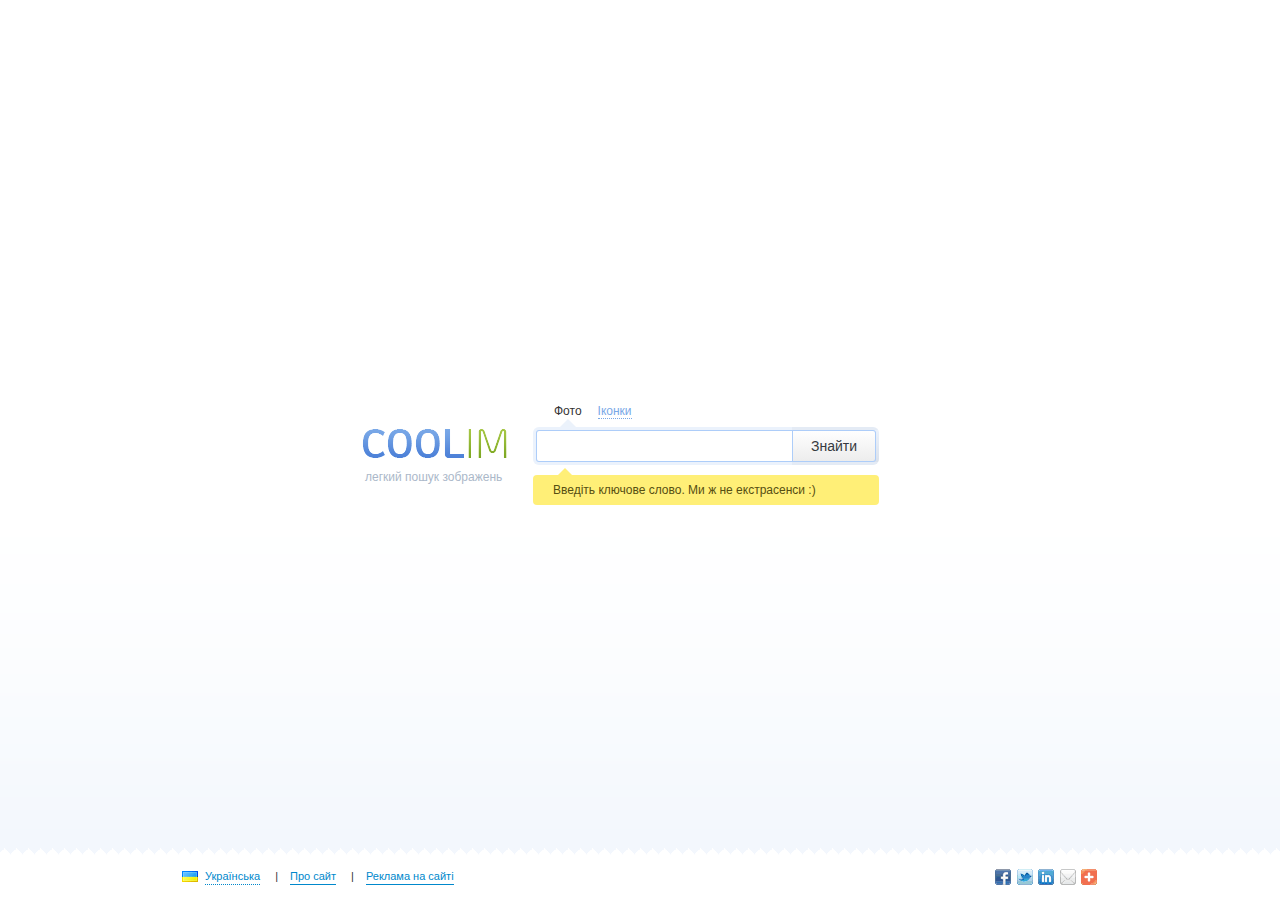
<file: index.html>
<!DOCTYPE html>
<html>
<head>
    <meta charset="utf-8">
    <!--[if IE]>
        <link rel="stylesheet" href="style/ie.css">
    <![endif]-->
    <!--[if lte IE 6]>
        <link rel="stylesheet" href="style/ie6.css">
    <![endif]-->
    <!--[if IE 7]>
        <link rel="stylesheet" href="style/ie7.css">
    <![endif]-->
    <link rel="stylesheet" href="style/style.css">
    <title></title>
    <script type="text/javascript" src="js/modernizr.js"></script>
</head>
<body class="body-bg">
        <div class="container search-table">
            <div class="search-cell">
                <div class="row">
                    <div class="span12 offset3">
                        <div class="search-logo">
                            <a class="logo" href="#">
                                <img src="image/logo.png" alt=""/>
                            </a>
                            <h1 class="logo-text">легкий пошук зображень</h1>
                        </div>
                        <div class="main-search">
                            <ul class="nav search-nav">
                                <li class="selected">Фото</li>
                                <li><a href="">Іконки</a></li>
                            </ul>
                            <div class="search-wrapper">
                                <input type="text" class="search-input">
                                <button value="" class="search-btn">Знайти</button>
                            </div>
                            <div class="search-tooltip">
                                Введіть ключове слово. Ми ж не екстрасенси :)
                            </div>
                        </div>
                    </div>
                </div>
            </div>
        </div>
    <div class="footer search-footer">
        <div class="container">
            <ul class="nav footer-nav">
                <li><i class="icon-language"></i><a href="#" class="language-link">Українська</a></li>
                <li><a href="#">Про сайт</a></li>
                <li><a href="#">Реклама на сайті</a></li>
            </ul>
            <ul class="footer-social">
                <li><a href=""><i class=""></i></a></li>
                <li><a href=""><i class="twitter"></i></a></li>
                <li><a href=""><i class="in"></i></a></li>
                <li><a href=""><i class="mail"></i></a></li>
                <li><a href=""><i class="plus"></i></a></li>
                
            </ul>
        </div>
    </div>
</body>
</html>
</file>
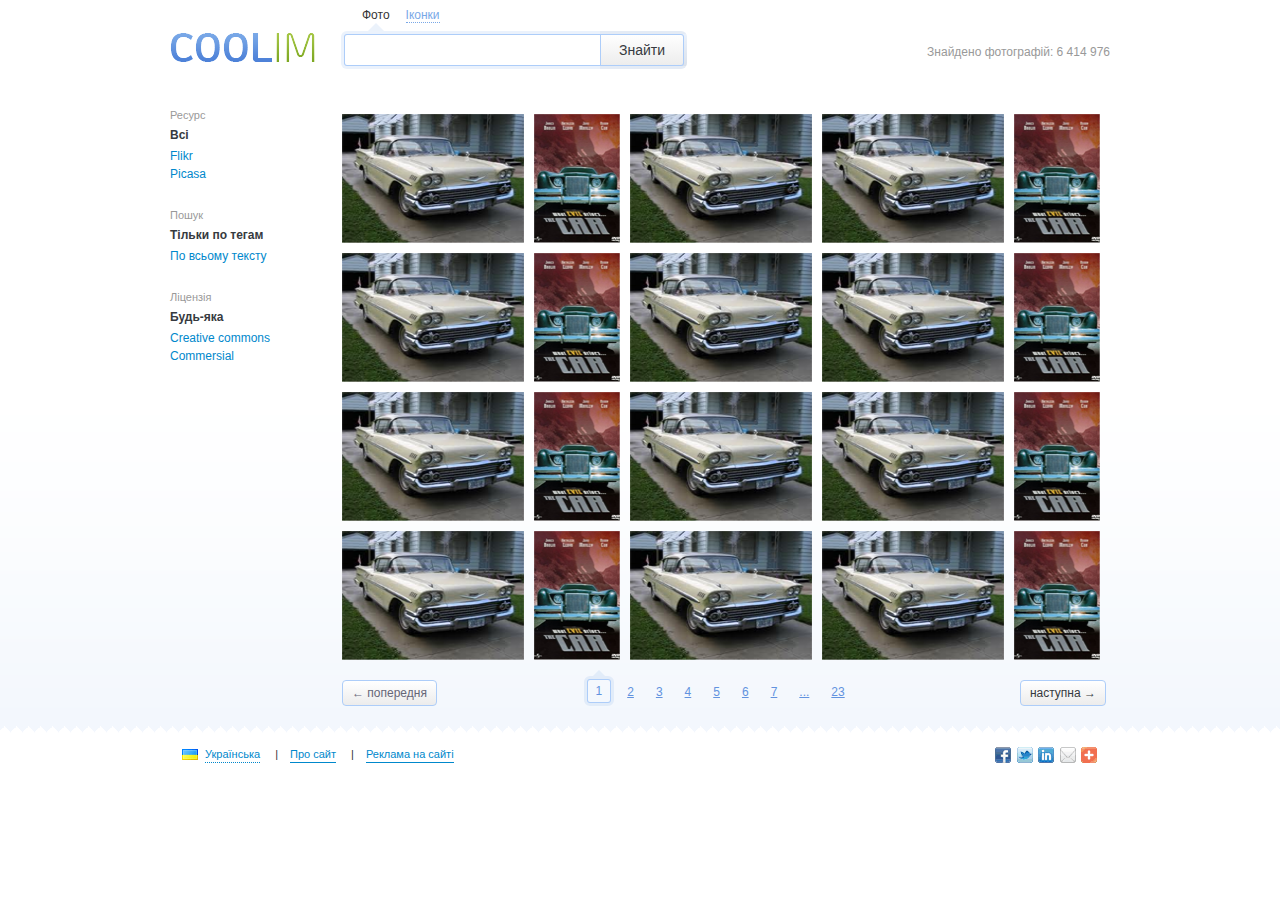
<file: search.html>
<!DOCTYPE html>
<html>
<head>
    <title></title>
    <meta charset="utf-8">
    <!--[if IE]>
        <link rel="stylesheet" href="style/ie.css">
    <![endif]-->
    <!--[if IE 6]>
        <link rel="stylesheet" href="style/ie6.css">
    <![endif]-->
    <!--[if IE 7]>
        <link rel="stylesheet" href="style/ie7.css">
    <![endif]-->
    <link rel="stylesheet" href="style/style.css">
</head>
<body>
    <div class="wrapper">
        <div class="container">
            <div class="row">
                <div class="span12">
                    <div class="search-logo"> 
                        <a class="logo" href="#">
                            <img src="image/logo.png" alt=""/>
                        </a>
                    </div>
                    <div class="main-search">
                        <ul class="nav search-nav">
                            <li class="selected">Фото</li>
                            <li><a href="">Іконки</a></li>
                        </ul>
                        <div class="search-wrapper">
                            <input type="text" class="search-input">
                            <input type="submit" value="Знайти" class="search-btn">
                        </div>
                    </div>
                </div>
                <div class="search-result-counter">
                    Знайдено фотографій: 6 414 976
                </div>
            </div>
            <div class="row">
                <div class="span2 sidebar">
                    <div class="sidebur-section">
                        <h2>Ресурс</h2>
                        <ul class="content-filter">
                            <li class="active-filter">Всі</li>
                            <li><a href="#">Flikr</a></li>
                            <li><a href="#">Picasa</a></li>
                        </ul>
                    </div>
                    <div class="sidebur-section">
                        <h2>Пошук</h2>
                        <ul class="content-filter">
                            <li class="active-filter">Тільки по тегам</li>
                            <li><a href="#">По всьому тексту</a></li>
                        </ul>
                    </div>
                    <div class="sidebur-section">
                        <h2>Ліцензія</h2>
                        <ul class="content-filter">
                            <li class="active-filter">Будь-яка</li>
                            <li><a href="#">Сreative commons</a></li>
                            <li><a href="#">Commersial</a></li>
                        </ul>
                    </div>
                </div>
                <div class="span13 search-result">
                    <div class="result-items">
                        <div class="result-item grid2">
                            <div class="image-wrap"><a href="#"><img src="image/car1.png" width="182" height="129" alt=""></a>
                                <div class="image-pseudowrapper"></div>
                                <div class="image-info">
                                    <div class="image-size-title">Максимальний розмір</div>
                                    <ul class="image-sizes">
                                        <li>1024x682</li>
                                    </ul>
                                    <div class="image-download">
                                        <a href="#">Завантажити оригінал</a>
                                    </div>
                                </div>
                            </div>
                        </div>
                        <div class="result-item grid1">
                            <div class="image-wrap"><a href="#"><img src="image/car2.png" width="86" height="129" alt=""></a>
                                <div class="image-pseudowrapper"></div>
                                <div class="image-info">
                                    <div class="image-size-title">Максимальний розмір</div>
                                    <ul class="image-sizes">
                                        <li>1024x682</li>
                                    </ul>
                                    <div class="image-download">
                                        <a href="#">Завантажити оригінал</a>
                                    </div>
                                </div>
                            </div>
                        </div>
                        <div class="result-item grid2">
                            <div class="image-wrap"><a href="#"><img src="image/car1.png" width="182" height="129" alt=""></a>
                            <div class="image-pseudowrapper"></div>
                                <div class="image-info">
                                    <div class="image-size-title">Максимальний розмір</div>
                                    <ul class="image-sizes">
                                        <li>1024x682</li>
                                    </ul>
                                    <div class="image-download">
                                        <a href="#">Завантажити оригінал</a>
                                    </div>
                                </div>
                            </div>
                        </div>
                        <div class="result-item grid2">
                            <div class="image-wrap"><a href="#"><img src="image/car1.png" width="182" height="129" alt=""></a>
                            <div class="image-pseudowrapper"></div>
                                <div class="image-info">
                                    <div class="image-size-title">Максимальний розмір</div>
                                    <ul class="image-sizes">
                                        <li>1024x682</li>
                                    </ul>
                                    <div class="image-download">
                                        <a href="#">Завантажити оригінал</a>
                                    </div>
                                </div>
                            </div>
                        </div>
                        <div class="result-item grid1">
                            <div class="image-wrap"><a href="#"><img src="image/car2.png" width="86" height="129" alt=""></a>
                            <div class="image-pseudowrapper"></div>
                                <div class="image-info">
                                    <div class="image-size-title">Максимальний розмір</div>
                                    <ul class="image-sizes">
                                        <li>1024x682</li>
                                    </ul>
                                    <div class="image-download">
                                        <a href="#">Завантажити оригінал</a>
                                    </div>
                                </div>
                            </div>
                        </div>
                        <div class="result-item grid2">
                            <div class="image-wrap"><a href="#"><img src="image/car1.png" width="182" height="129" alt=""></a>
                            <div class="image-pseudowrapper"></div>
                                <div class="image-info">
                                    <div class="image-size-title">Максимальний розмір</div>
                                    <ul class="image-sizes">
                                        <li>1024x682</li>
                                    </ul>
                                    <div class="image-download">
                                        <a href="#">Завантажити оригінал</a>
                                    </div>
                                </div>
                            </div>
                        </div>
                        <div class="result-item grid1">
                            <div class="image-wrap"><a href="#"><img src="image/car2.png" width="86" height="129" alt=""></a>
                            <div class="image-pseudowrapper"></div>
                                <div class="image-info">
                                    <div class="image-size-title">Максимальний розмір</div>
                                    <ul class="image-sizes">
                                        <li>1024x682</li>
                                    </ul>
                                    <div class="image-download">
                                        <a href="#">Завантажити оригінал</a>
                                    </div>
                                </div>
                            </div>
                        </div>
                        <div class="result-item grid2">
                            <div class="image-wrap"><a href="#"><img src="image/car1.png" width="182" height="129" alt=""></a>
                            <div class="image-pseudowrapper"></div>
                                <div class="image-info">
                                    <div class="image-size-title">Максимальний розмір</div>
                                    <ul class="image-sizes">
                                        <li>1024x682</li>
                                    </ul>
                                    <div class="image-download">
                                        <a href="#">Завантажити оригінал</a>
                                    </div>
                                </div>
                            </div>
                        </div>
                        <div class="result-item grid2">
                            <div class="image-wrap"><a href="#"><img src="image/car1.png" width="182" height="129" alt=""></a>
                            <div class="image-pseudowrapper"></div>
                                <div class="image-info">
                                    <div class="image-size-title">Максимальний розмір</div>
                                    <ul class="image-sizes">
                                        <li>1024x682</li>
                                    </ul>
                                    <div class="image-download">
                                        <a href="#">Завантажити оригінал</a>
                                    </div>
                                </div>
                            </div>
                        </div>
                        <div class="result-item grid1">
                            <div class="image-wrap"><a href="#"><img src="image/car2.png" width="86" height="129" alt=""></a>
                            <div class="image-pseudowrapper"></div>
                                <div class="image-info">
                                    <div class="image-size-title">Максимальний розмір</div>
                                    <ul class="image-sizes">
                                        <li>1024x682</li>
                                    </ul>
                                    <div class="image-download">
                                        <a href="#">Завантажити оригінал</a>
                                    </div>
                                </div>
                            </div>
                        </div>
                        <div class="result-item grid2">
                            <div class="image-wrap"><a href="#"><img src="image/car1.png" width="182" height="129" alt=""></a>
                            <div class="image-pseudowrapper"></div>
                                <div class="image-info">
                                    <div class="image-size-title">Максимальний розмір</div>
                                    <ul class="image-sizes">
                                        <li>1024x682</li>
                                    </ul>
                                    <div class="image-download">
                                        <a href="#">Завантажити оригінал</a>
                                    </div>
                                </div>
                            </div>
                        </div>
                        <div class="result-item grid1">
                            <div class="image-wrap"><a href="#"><img src="image/car2.png" width="86" height="129" alt=""></a>
                            <div class="image-pseudowrapper"></div>
                                <div class="image-info">
                                    <div class="image-size-title">Максимальний розмір</div>
                                    <ul class="image-sizes">
                                        <li>1024x682</li>
                                    </ul>
                                    <div class="image-download">
                                        <a href="#">Завантажити оригінал</a>
                                    </div>
                                </div>
                            </div>
                        </div>
                        <div class="result-item grid2">
                            <div class="image-wrap"><a href="#"><img src="image/car1.png" width="182" height="129" alt=""></a>
                            <div class="image-pseudowrapper"></div>
                                <div class="image-info">
                                    <div class="image-size-title">Максимальний розмір</div>
                                    <ul class="image-sizes">
                                        <li>1024x682</li>
                                    </ul>
                                    <div class="image-download">
                                        <a href="#">Завантажити оригінал</a>
                                    </div>
                                </div>
                            </div>
                        </div>
                        <div class="result-item grid2">
                            <div class="image-wrap"><a href="#"><img src="image/car1.png" width="182" height="129" alt=""></a>
                            <div class="image-pseudowrapper"></div>
                                <div class="image-info">
                                    <div class="image-size-title">Максимальний розмір</div>
                                    <ul class="image-sizes">
                                        <li>1024x682</li>
                                    </ul>
                                    <div class="image-download">
                                        <a href="#">Завантажити оригінал</a>
                                    </div>
                                </div>
                            </div>
                        </div>
                        <div class="result-item grid1">
                            <div class="image-wrap"><a href="#"><img src="image/car2.png" width="86" height="129" alt=""></a>
                            <div class="image-pseudowrapper"></div>
                                <div class="image-info">
                                    <div class="image-size-title">Максимальний розмір</div>
                                    <ul class="image-sizes">
                                        <li>1024x682</li>
                                    </ul>
                                    <div class="image-download">
                                        <a href="#">Завантажити оригінал</a>
                                    </div>
                                </div>
                            </div>
                        </div>
                        <div class="result-item grid2">
                            <div class="image-wrap"><a href="#"><img src="image/car1.png" width="182" height="129" alt=""></a>
                            <div class="image-pseudowrapper"></div>
                                <div class="image-info">
                                    <div class="image-size-title">Максимальний розмір</div>
                                    <ul class="image-sizes">
                                        <li>1024x682</li>
                                    </ul>
                                    <div class="image-download">
                                        <a href="#">Завантажити оригінал</a>
                                    </div>
                                </div>
                            </div>
                        </div>
                        <div class="result-item grid1">
                            <div class="image-wrap"><a href="#"><img src="image/car2.png" width="86" height="129" alt=""></a>
                            <div class="image-pseudowrapper"></div>
                                <div class="image-info">
                                    <div class="image-size-title">Максимальний розмір</div>
                                    <ul class="image-sizes">
                                        <li>1024x682</li>
                                    </ul>
                                    <div class="image-download">
                                        <a href="#">Завантажити оригінал</a>
                                    </div>
                                </div>
                            </div>
                        </div>
                        <div class="result-item grid2">
                            <div class="image-wrap"><a href="#"><img src="image/car1.png" width="182" height="129" alt=""></a>
                            <div class="image-pseudowrapper"></div>
                                <div class="image-info">
                                    <div class="image-size-title">Максимальний розмір</div>
                                    <ul class="image-sizes">
                                        <li>1024x682</li>
                                    </ul>
                                    <div class="image-download">
                                        <a href="#">Завантажити оригінал</a>
                                    </div>
                                </div>
                            </div>
                        </div>
                        <div class="result-item grid2">
                            <div class="image-wrap"><a href="#"><img src="image/car1.png" width="182" height="129" alt=""></a>
                            <div class="image-pseudowrapper"></div>
                                <div class="image-info">
                                    <div class="image-size-title">Максимальний розмір</div>
                                    <ul class="image-sizes">
                                        <li>1024x682</li>
                                    </ul>
                                    <div class="image-download">
                                        <a href="#">Завантажити оригінал</a>
                                    </div>
                                </div>
                            </div>
                        </div>
                        <div class="result-item grid1">
                            <div class="image-wrap"><a href="#"><img src="image/car2.png" width="86" height="129" alt=""></a>
                            <div class="image-pseudowrapper"></div>
                                <div class="image-info">
                                    <div class="image-size-title">Максимальний розмір</div>
                                    <ul class="image-sizes">
                                        <li>1024x682</li>
                                    </ul>
                                    <div class="image-download">
                                        <a href="#">Завантажити оригінал</a>
                                    </div>
                                </div>
                            </div>
                        </div>
                    </div>
                    <div class="pagination">
                        <a href="#" class="right-arrow active">наступна →</a>
                        <a href="#" class="left-arrow disabled">← попередня</a>
                        <div class="pagination-pages">
                            <a href="#" class="active-page">1</a>
                            <a href="#">2</a>
                            <a href="#">3</a>
                            <a href="#">4</a>
                            <a href="#">5</a>
                            <a href="#">6</a>
                            <a href="#">7</a>
                            <a href="#">...</a>
                            <a href="#">23</a>
                        </div>
                    </div>
                </div>
            </div>
        </div>
    </div>
    <div class="footer search-footer">
        <div class="container">
            <ul class="nav footer-nav">
                <li><i class="icon-language"></i><a href="#" class="language-link">Українська</a></li>
                <li><a href="#">Про сайт</a></li>
                <li><a href="#">Реклама на сайті</a></li>
            </ul>
            <ul class="footer-social">
                <li><a href=""><i class=""></i></a></li>
                <li><a href=""><i class="twitter"></i></a></li>
                <li><a href=""><i class="in"></i></a></li>
                <li><a href=""><i class="mail"></i></a></li>
                <li><a href=""><i class="plus"></i></a></li>
                
            </ul>
        </div>
    </div>
</body>
</html>
</file>
<file: style/ie.css>
select:focus,
textarea:focus,
input[type="text"]:focus,
input[type="password"]:focus,
input[type="number"]:focus,
input[type="email"]:focus,
input[type="search"]:focus {
  outline: thin dotted \9 !important;
  /*ie6-9*/ }

input[type="radio"],
input[type="checkbox"] {
  margin-top: 1px \9 !important;
  /* IE8-9 */ }

.row,
.container,
.form-horizontal .control-group,
.nav-tabs,
.navbar,
.navbar-inner {
  *zoom: 1; }

.search-input {
  border: 2px solid #aaaaff;
  box-shadow: none; }

.search-btn {
  height: 31px;
  border: 1px solid #aaaaff; }
</file>
<file: style/ie7.css>
.btn {
  *display: inline !important;
  *zoom: 1;
  *margin-left: .3em; }
  .btn:first-child {
    *margin-left: 0; }

audio,
canvas,
video {
  *display: inline !important;
  *zoom: 1; }

input[type="radio"],
input[type="checkbox"] {
  *margin-top: 0; }

button.btn,
input[type="submit"].btn {
  *padding-top: 2px;
  *padding-bottom: 2px; }
  button.btn.btn-large,
  input[type="submit"].btn.btn-large {
    *padding-top: 7px;
    *padding-bottom: 7px; }
  button.btn.btn-small,
  input[type="submit"].btn.btn-small {
    *padding-top: 3px;
    *padding-bottom: 3px; }
  button.btn.btn-mini,
  input[type="submit"].btn.btn-mini {
    *padding-top: 1px;
    *padding-bottom: 1px; }

.navbar {
  *position: relative;
  *z-index: 2; }

.footer-social li,
i.icon-language,
.footer-nav li {
  *display: inline !important;
  *zoom: 1; }
</file>
<file: style/style.css>
article,
aside,
article,
figcaption,
figure,
footer,
header,
hgroup,
nav,
section {
  display: block; }

audio,
canvas,
video {
  display: inline-block; }

body {
  margin: 0; }

a:focus {
  outline: thin dotted; }

a:hover,
a:active {
  outline: none; }

b, strong {
  font-weight: bold; }

sub,
sup {
  position: relative;
  font-size: 75%;
  line-height: 0;
  vertical-align: baseline; }

sup {
  top: -.5em; }

sub {
  bottom: -.25em; }

pre {
  white-space: pre;
  white-space: pre-wrap; }

img {
  border: 0; }

fieldset {
  border: silver solid 1px;
  margin: 0 2px;
  padding: 0.35em 0.625em 0.75em; }

legend {
  border: 0;
  padding: 0; }

button,
input,
select,
textarea {
  font-family: inherit;
  margin: 0;
  font-size: 100%; }

label,
select,
button,
input[type="button"],
input[type="reset"],
input[type="submit"],
input[type="radio"],
input[type="checkbox"] {
  cursor: pointer; }

table {
  border-collapse: collapse;
  border-spacing: 0; }

ul {
  list-style-type: none; }

p {
  margin: 0 0 10px; }

small {
  font-size: 85%; }

ul, ol {
  padding: 0;
  margin: 0 0 10px 25px; }

ul ul,
ul ol,
ol ol,
ol ul {
  margin-bottom: 0; }

.row {
  margin-left: -20px; }
  .row:before, .row:after {
    display: table;
    content: "";
    line-height: 0; }
  .row:after {
    clear: both; }
  .row {
    zoom: 1; }

[class*="span"] {
  float: left;
  min-height: 1px;
  margin-left: 20px; }

.container {
  width: 940px; }

.span15 {
  width: 940px; }

.span14 {
  width: 876px; }

.span13 {
  width: 812px; }

.span12 {
  width: 748px; }

.span11 {
  width: 684px; }

.span10 {
  width: 620px; }

.span9 {
  width: 556px; }

.span8 {
  width: 492px; }

.span7 {
  width: 428px; }

.span6 {
  width: 364px; }

.span5 {
  width: 300px; }

.span4 {
  width: 236px; }

.span3 {
  width: 172px; }

.span2 {
  width: 108px; }

.span1 {
  width: 44px; }

.offset15 {
  margin-left: 980px; }

.offset14 {
  margin-left: 916px; }

.offset13 {
  margin-left: 852px; }

.offset12 {
  margin-left: 788px; }

.offset11 {
  margin-left: 724px; }

.offset10 {
  margin-left: 660px; }

.offset9 {
  margin-left: 596px; }

.offset8 {
  margin-left: 532px; }

.offset7 {
  margin-left: 468px; }

.offset6 {
  margin-left: 404px; }

.offset5 {
  margin-left: 340px; }

.offset4 {
  margin-left: 276px; }

.offset3 {
  margin-left: 212px; }

.offset2 {
  margin-left: 148px; }

.offset1 {
  margin-left: 84px; }

body {
  background: #fff;
  font-family: Arial;
  color: #333333; }

a {
  color: #0088cc;
  text-decoration: none; }

a:hover {
  color: #005580;
  text-decoration: underline; }

html, body {
  height: 100%; }

.body-bg {
  background: url("../image/main-bg.png") repeat-x bottom; }

.wrapper {
  background: url("../image/main-bg.png") repeat-x bottom;
  padding-bottom: 52px; }
  .wrapper:before, .wrapper:after {
    display: table;
    content: "";
    line-height: 0; }
  .wrapper:after {
    clear: both; }
  .wrapper {
    zoom: 1; }

.container {
  margin-left: auto;
  margin-right: auto;
  width: 940px; }
  .container:before, .container:after {
    display: table;
    content: "";
    line-height: 0; }
  .container:after {
    clear: both; }
  .container {
    zoom: 1; }

.search-table {
  display: table;
  height: 100%; }

.search-cell {
  display: table-cell;
  vertical-align: middle; }

.search-logo {
  float: left;
  margin-top: 33px; }

.search-result {
  width: 768px;
  margin-left: 64px; }

.search-wrapper:before, .search-wrapper:after {
  display: table;
  content: "";
  line-height: 0; }
.search-wrapper:after {
  clear: both; }
.search-wrapper {
  zoom: 1; }

.result-items {
  position: relative;
  z-index: 10;
  margin-top: 45px; }
  .result-items:before, .result-items:after {
    display: table;
    content: "";
    line-height: 0; }
  .result-items:after {
    clear: both; }
  .result-items {
    zoom: 1; }
  .result-items .result-item {
    min-height: 10px;
    float: left; }
  .result-items .image-wrap {
    font-size: 11px;
    position: relative; }
    .result-items .image-wrap:hover .image-info, .result-items .image-wrap:hover .image-pseudowrapper {
      display: block; }
    .result-items .image-wrap img {
      display: block; }
    .result-items .image-wrap .image-pseudowrapper {
      display: none;
      position: absolute;
      top: 0;
      border: 1px solid #ebf2fb;
      border-bottom: none;
      height: 110%;
      width: 100%;
      margin: -10px -10px 0;
      padding: 0 9px;
      z-index: -1;
      background-color: #fff;
      -webkit-box-shadow: -1px 2px 7px 3px rgba(100, 110, 122, 0.35);
      -moz-box-shadow: -1px 2px 7px 3px rgba(100, 110, 122, 0.35);
      box-shadow: -1px 2px 7px 3px rgba(100, 110, 122, 0.35); }
    .result-items .image-wrap .image-info {
      border: 1px solid #ebf2fb;
      border-top: none;
      margin: -10px -10px 0;
      padding: 20px 9px 10px;
      position: absolute;
      top: 139px;
      width: 100%;
      display: none;
      background-color: #fff;
      z-index: 2;
      -webkit-box-shadow: -1px 12px 10px 3px rgba(100, 110, 122, 0.35);
      -moz-box-shadow: -1px 12px 10px 3px rgba(100, 110, 122, 0.35);
      box-shadow: -1px 12px 10px 3px rgba(100, 110, 122, 0.35); }
      .result-items .image-wrap .image-info .image-size-title {
        color: #9b9b9b;
        margin-bottom: 6px; }
      .result-items .image-wrap .image-info .image-sizes {
        margin: 0 0 10px; }
  .result-items .grid2 {
    width: 182px;
    margin-right: 10px;
    margin-bottom: 10px; }
  .result-items .grid1 {
    width: 86px;
    margin-right: 10px;
    margin-bottom: 10px; }

.logo-text {
  font: 12px/20px Arial, sans-serif;
  color: #abb8c9;
  margin: 5px 0 10px;
  padding-left: 3px; }

.main-search {
  float: left;
  position: relative;
  margin-left: 26px; }

.search-result-counter {
  float: right;
  color: #999;
  text-align: right;
  margin-top: 45px;
  font-size: 12px; }

.sidebar {
  font-size: 12px;
  padding-top: 30px; }
  .sidebar h2 {
    margin-bottom: 0;
    font: 11px/15px Arial, sans-serif;
    color: #999999; }
  .sidebar .content-filter {
    margin: 0 0 25px; }
    .sidebar .content-filter li {
      padding: 2px 0; }
  .sidebar .active-filter {
    color: #363a40;
    font: 12px/20px Arial, sans-serif;
    font-weight: bold; }

.footer {
  background: url(../image/footer.png) repeat-x top;
  height: 52px; }

.search-footer {
  margin-top: -52px; }

.footer-nav {
  float: left;
  font-size: 11px; }
  .footer-nav li {
    margin: 21px 12px 0 0;
    vertical-align: middle;
    display: inline-block; }
    .footer-nav li:first-child {
      margin-left: 0; }
    .footer-nav li a {
      display: inline-block;
      line-height: 15px;
      border-bottom: 1px solid; }
      .footer-nav li a:hover {
        text-decoration: none; }
    .footer-nav li::before {
      content: "|";
      padding-right: 12px; }
    .footer-nav li:first-child::before {
      content: "";
      display: inline-block; }
    .footer-nav li .language-link {
      border-bottom-style: dotted; }
  .footer-nav i.icon-language {
    display: inline-block;
    vertical-align: -2px;
    margin-right: 7px;
    height: 11px;
    width: 16px;
    background: url(../image/ua.png) no-repeat; }

.footer-social {
  float: right;
  margin: 21px 12px 0 0; }
  .footer-social li {
    display: inline-block;
    margin-right: 1px; }
    .footer-social li i {
      display: block;
      height: 16px;
      width: 16px;
      background: url(../image/social.png) no-repeat; }
      .footer-social li i.twitter {
        background-position: -20px 0; }
      .footer-social li i.mail {
        background-position: -40px 0; }
      .footer-social li i.in {
        background-position: -60px 0; }
      .footer-social li i.plus {
        background-position: -80px 0; }

form {
  margin: 0 0 20px; }

input,
button {
  font-family: Arial; }

.search-wrapper {
  position: relative; }

.search-input {
  -webkit-box-shadow: inset 0 0 0 1px #adcdf9;
  -moz-box-shadow: inset 0 0 0 1px #adcdf9;
  box-shadow: inset 0 0 0 1px #adcdf9;
  border: 3px solid rgba(121, 168, 231, 0.15);
  border-right: none;
  font: 14px/26px Arial;
  color: #363a40;
  height: 26px;
  padding: 3px 6px;
  width: 245px;
  float: left;
  -webkit-border-radius: 6px 0px 0px 6px;
  -moz-border-radius: 6px 0px 0px 6px;
  border-radius: 6px 0px 0px 6px; }
  .search-input:focus {
    -webkit-box-shadow: inset 0 0 2px 1px #7db0f6;
    -moz-box-shadow: inset 0 0 2px 1px #7db0f6;
    box-shadow: inset 0 0 2px 1px #7db0f6;
    outline: none; }

.no-boxshadow .search-input {
  border: 3px solid #79a8e7; }

.pagination {
  margin-top: 10px;
  margin-bottom: 20px;
  font-size: 12px;
  position: relative;
  /* padding: 0 105px; */
  display: block;
  -webkit-border-radius: 3px;
  -moz-border-radius: 3px;
  border-radius: 3px; }
  .pagination .pagination-pages {
    width: 285px;
    display: block;
    margin: 1px auto 0; }
    .pagination .pagination-pages:before, .pagination .pagination-pages:after {
      display: table;
      content: "";
      line-height: 0; }
    .pagination .pagination-pages:after {
      clear: both; }
    .pagination .pagination-pages {
      zoom: 1; }
  .pagination .active {
    color: #363a40;
    border: 1px solid #adcdf9;
    -webkit-border-radius: 4px;
    -moz-border-radius: 4px;
    border-radius: 4px;
    text-decoration: none;
    background-color: #f7f7f7;
    background-image: -moz-linear-gradient(top, white, #ececec);
    background-image: -webkit-gradient(linear, 0 0, 0 100%, from(white), to(#ececec));
    background-image: -webkit-linear-gradient(top, white, #ececec);
    background-image: -o-linear-gradient(top, white, #ececec);
    background-image: linear-gradient(to bottom, white, #ececec);
    background-repeat: repeat-x;
    filter: progid:DXImageTransform.Microsoft.gradient(startColorstr='#FFFFFFFF', endColorstr='#FFECECEC', GradientType=0); }
  .pagination .disabled {
    color: #667;
    border: 1px solid #adcdf9;
    -webkit-border-radius: 4px;
    -moz-border-radius: 4px;
    border-radius: 4px;
    text-decoration: none;
    background-color: #f7f7f7;
    background-image: -moz-linear-gradient(top, white, #ececec);
    background-image: -webkit-gradient(linear, 0 0, 0 100%, from(white), to(#ececec));
    background-image: -webkit-linear-gradient(top, white, #ececec);
    background-image: -o-linear-gradient(top, white, #ececec);
    background-image: linear-gradient(to bottom, white, #ececec);
    background-repeat: repeat-x;
    filter: progid:DXImageTransform.Microsoft.gradient(startColorstr='#FFFFFFFF', endColorstr='#FFECECEC', GradientType=0); }
  .pagination .active-page {
    text-decoration: none;
    -webkit-box-shadow: inset 0 0 0 1px #adcdf9;
    -moz-box-shadow: inset 0 0 0 1px #adcdf9;
    box-shadow: inset 0 0 0 1px #adcdf9;
    border: 3px solid rgba(121, 168, 231, 0.15);
    margin-top: -4px;
    -webkit-border-radius: 6px;
    -moz-border-radius: 6px;
    border-radius: 6px; }
    .pagination .active-page::before {
      position: absolute;
      content: "";
      top: -15px;
      left: 50%;
      margin-left: -6px;
      height: 0;
      width: 0;
      border: 6px solid;
      border-color: transparent transparent rgba(121, 168, 231, 0.15); }
  .pagination .left-arrow {
    float: left; }
  .pagination .right-arrow {
    float: right; }
  .pagination a, .pagination span {
    position: relative;
    color: #6293df;
    float: left;
    padding: 5px 9px;
    margin-right: 4px;
    text-decoration: underline; }
  .pagination a:hover, .pagination span:hover {
    cursor: pointer; }

.btn:focus {
  outline: thin dotted #333333;
  outline: 5px auto -webkit-focus-ring-color;
  outline-offset: -2px; }

.search-btn {
  font: 14px/20px Arial;
  color: #363a40;
  float: left;
  margin-left: -1px;
  height: 38px;
  padding: 5px 19px;
  background-color: #f7f7f7;
  background-image: -moz-linear-gradient(top, white, #ececec);
  background-image: -webkit-gradient(linear, 0 0, 0 100%, from(white), to(#ececec));
  background-image: -webkit-linear-gradient(top, white, #ececec);
  background-image: -o-linear-gradient(top, white, #ececec);
  background-image: linear-gradient(to bottom, white, #ececec);
  background-repeat: repeat-x;
  filter: progid:DXImageTransform.Microsoft.gradient(startColorstr='#FFFFFFFF', endColorstr='#FFECECEC', GradientType=0);
  -webkit-box-shadow: inset 0 0 0 1px #adcdf9;
  -moz-box-shadow: inset 0 0 0 1px #adcdf9;
  box-shadow: inset 0 0 0 1px #adcdf9;
  border: 3px solid rgba(121, 168, 231, 0.15);
  border-left: none;
  -webkit-border-radius: 0 6px 6px 0;
  -moz-border-radius: 0 6px 6px 0;
  border-radius: 0 6px 6px 0; }

.search-tooltip {
  background-color: #ffef77;
  position: relative;
  -webkit-border-radius: 4px;
  -moz-border-radius: 4px;
  border-radius: 4px;
  padding: 8px 20px;
  color: #564e12;
  font-size: 12px;
  margin-top: 10px; }
  .search-tooltip::before {
    content: "";
    position: absolute;
    top: -15px;
    left: 24px;
    border: 8px solid;
    border-color: transparent transparent #ffef77; }

.nav {
  margin: 0; }

.search-nav {
  margin-left: 13px; }
  .search-nav:before, .search-nav:after {
    display: table;
    content: "";
    line-height: 0; }
  .search-nav:after {
    clear: both; }
  .search-nav {
    zoom: 1; }
  .search-nav li {
    position: relative;
    float: left;
    font: 12px/14px Arial, sans-serif;
    margin: 8px; }
    .search-nav li a {
      display: block;
      color: #79a8e7;
      border-bottom: 1px dotted #79a8e7; }
      .search-nav li a:hover {
        text-decoration: none; }
    .search-nav li.selected::before, .search-nav li::after {
      content: "";
      position: absolute; }
    .search-nav li.selected::before {
      bottom: -9px;
      left: 50%;
      margin-left: -8px;
      height: 0;
      width: 0;
      border: 8px solid;
      border-color: transparent transparent rgba(121, 168, 231, 0.15); }

@media screen and (max-width: 940px) {
  body {
    padding: 0 5px; }

  [class*="span"] {
    float: none;
    width: auto; }

  [class*="offset"] {
    margin-left: 0; }

  .container {
    width: auto;
    margin: 5px; }

  .row {
    margin-left: 0;
    text-align: center; }

  .main-search {
    margin: 0;
    display: inline-block;
    margin: 0 auto;
    position: relative;
    left: 50%;
    margin-left: -170px; }

  .search-cell,
  .search-table {
    display: block; }

  .search-logo {
    display: block;
    float: none; }

  .sidebur-section {
    display: inline-block;
    vertical-align: top;
    margin-right: 40px; }

  .search-result-counter {
    display: block;
    float: none;
    text-align: center;
    margin-top: 15px; }

  .span12:before, .span12:after {
    display: table;
    content: "";
    line-height: 0; }
  .span12:after {
    clear: both; }
  .span12 {
    zoom: 1; }

  .pagination .pagination-pages {
    clear: left;
    padding-top: 25px; }

  .result-items .result-item {
    float: none;
    display: inline-block; } }
@media screen and (max-width: 450px) {
  body {
    border-top: 4px solid black; }

  .search-input {
    width: 196px; } }
@media screen and (max-width: 376px) {
  body {
    border-top: 5px solid red; }

  .search-input {
    width: 136px; }

  .main-search {
    padding-left: 15px; } }
</file>
